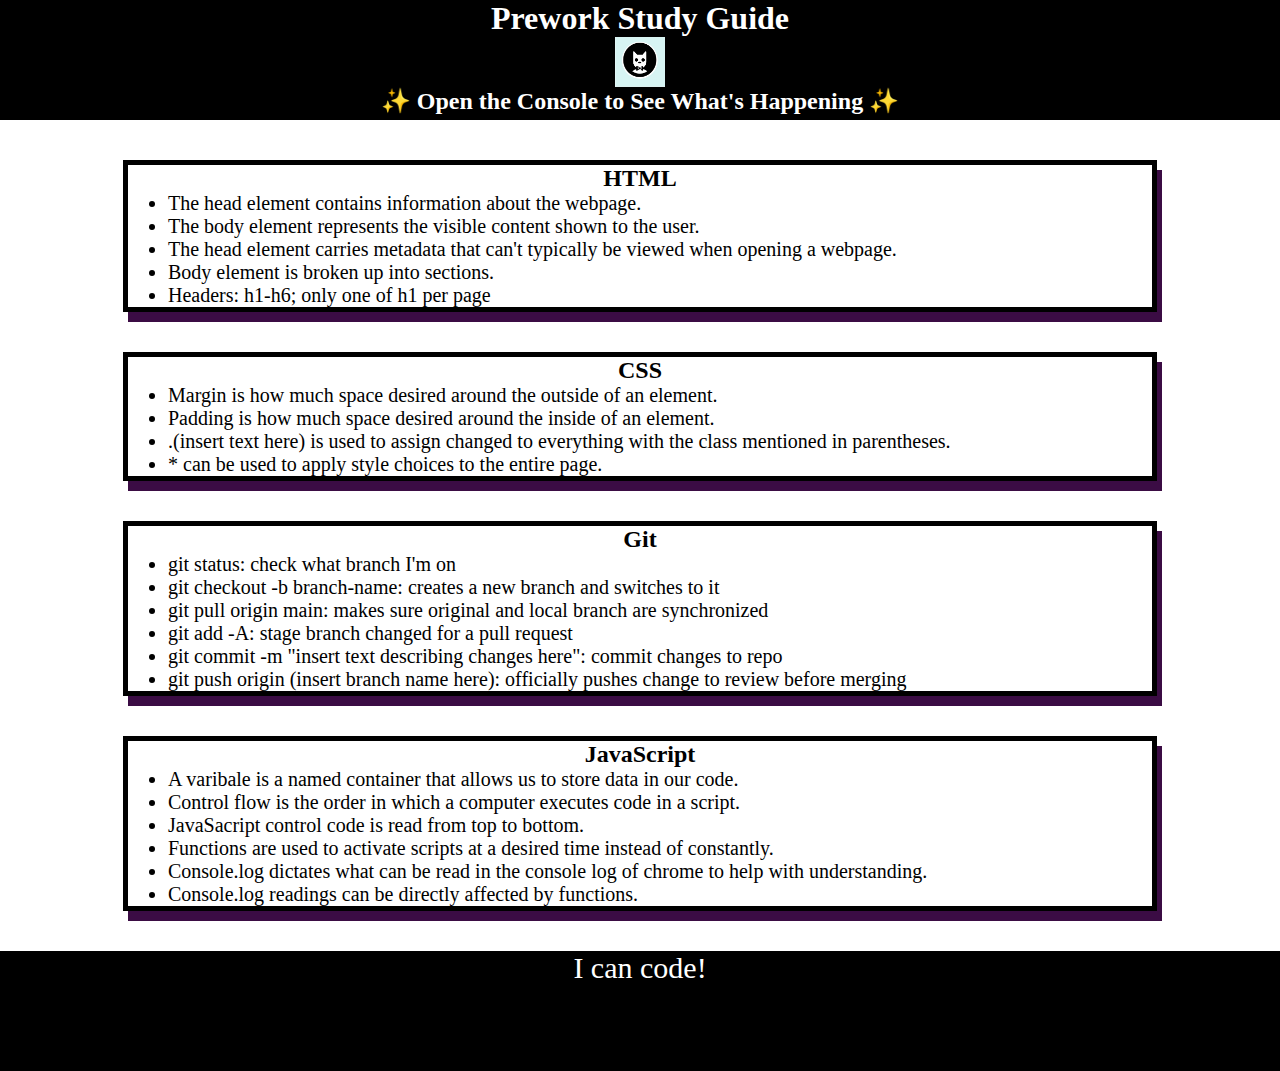
<file: index.html>
<!DOCTYPE html>
<html lang="en">
  <head>
    <meta charset="UTF-8" />
    <meta http-equiv="X-UA-Compatible" content="IE=edge" />
    <meta name="viewport" content="width=device-width, initial-scale=1.0" />
    <link rel="stylesheet" href="./assets/style.css" />
    <title>Prework Study Guide</title>
  </head>
  <body>
    <header id="header">
      <h1>Prework Study Guide</h1>
      <img src="./assets/bowtie-cat.png" alt="Profile image of cat wearing a bow tie." />
      <h2>✨ Open the Console to See What's Happening ✨</h2>
    </header>
    <main>
      <section class="card" id="html-section">
        <h2>HTML</h2>
        <ul>
          <li>The head element contains information about the webpage.</li>
          <li>The body element represents the visible content shown to the user.</li>
          <li>The head element carries metadata that can't typically be viewed when opening a webpage.</li>
          <li>Body element is broken up into sections.</li>
          <li>Headers: h1-h6; only one of h1 per page</li>
        </ul>
      </section>

      <section class="card" id="css-section">
        <h2>CSS</h2>
        <ul>
          <li>Margin is how much space desired around the outside of an element.</li>
          <li>Padding is how much space desired around the inside of an element.</li>
          <li>.(insert text here) is used to assign changed to everything with the class mentioned in parentheses. </li>
          <li>* can be used to apply style choices to the entire page.</li>
        </ul>

      </section>

      <section class="card" id="git-section">
        <h2>Git</h2>
        <ul>
          <li>git status: check what branch I'm on</li>
          <li>git checkout -b branch-name: creates a new branch and switches to it</li>
          <li>git pull origin main: makes sure original and local branch are synchronized</li>
          <li>git add -A: stage branch changed for a pull request</li>
          <li>git commit -m "insert text describing changes here": commit changes to repo</li>
          <li>git push origin (insert branch name here): officially pushes change to review before merging</li>
        </ul>

      </section>

      <section class="card" id="javascript-section">
        <h2>JavaScript</h2>
        <ul>
          <li>A varibale is a named container that allows us to store data in our code.</li>
          <li>Control flow is the order in which a computer executes code in a script.</li>
          <li>JavaSacript control code is read from top to bottom.</li>
          <li>Functions are used to activate scripts at a desired time instead of constantly.</li>
          <li>Console.log dictates what can be read in the console log of chrome to help with understanding.</li>
          <li>Console.log readings can be directly affected by functions.</li>
        </ul>

      </section>

    </main>

    <footer>
      <p>I can code!</p>
    </footer>
    <script src="./assets/script.js"></script>
  </body>
</html>
</file>
<file: assets/style.css>
* {
    margin: 0;
    padding: 0;
}

header,
footer {
    width: 100%;
    height: 120px;
    background-color: rgb(0, 0, 0);
    color: white;
}

h1,
h2 {
    text-align: center;
}

img {
    display: block;
    height: 50px;
    width: 50px;
    margin-left: auto;
    margin-right: auto;
}

ul {
    padding-left: 40px;
    font-size: 20px;
}

p {
    text-align: center;
    font-size: 30px;
}

.card {
    width: 80%;
    margin: 40px auto;
    border: 5px solid rgb(0, 0, 0);
    box-shadow: 5px 10px #3b0c44;
}
</file>
